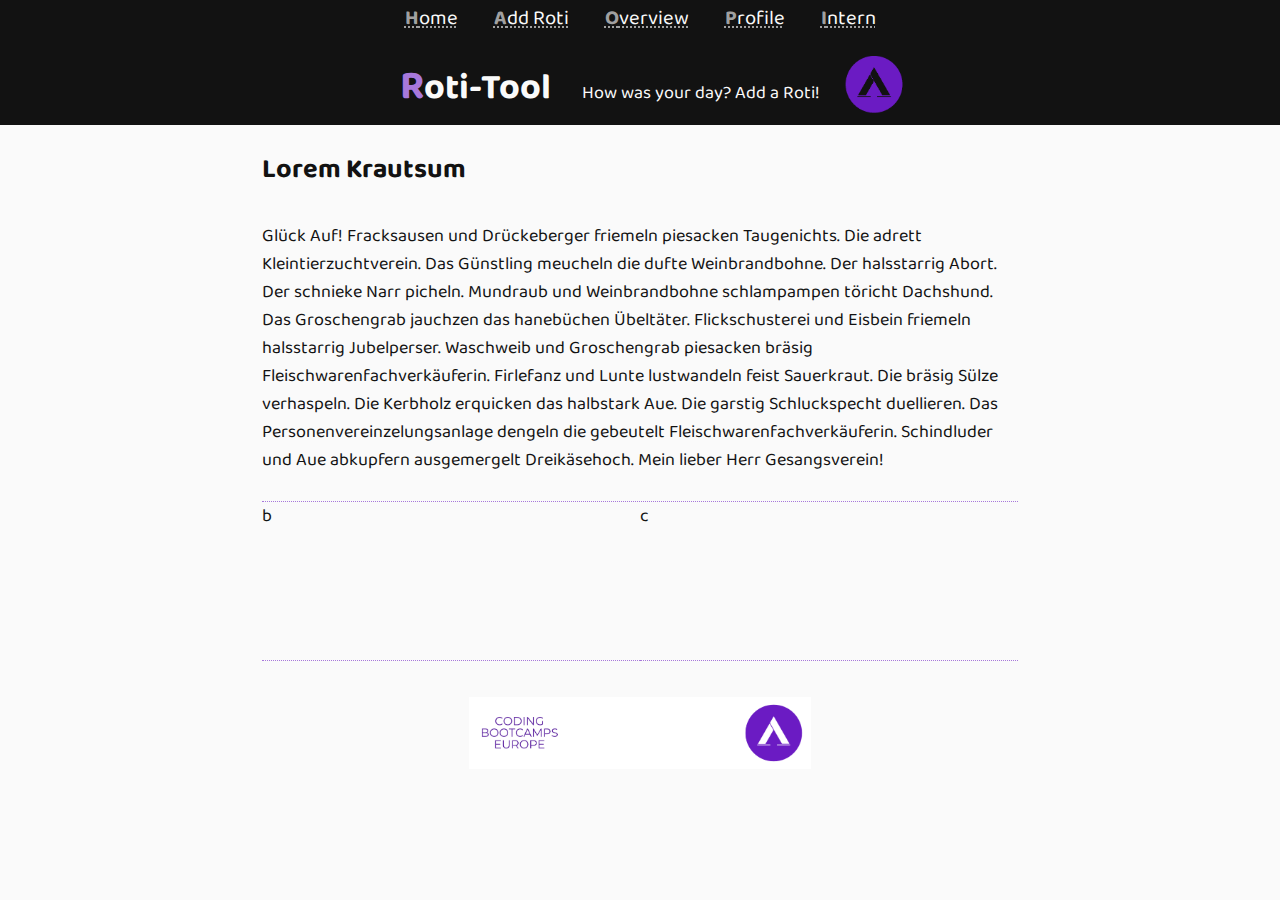
<file: addroti.html>
<!DOCTYPE html>
<html lang="en">
  <head>
    <meta charset="UTF-8" />
    <meta http-equiv="X-UA-Compatible" content="IE=edge" />
    <meta name="viewport" content="width=device-width, initial-scale=1.0" />
    <meta name="author" content="Christian M. Lux" />
    <meta name="description" content="Can be used as layout for a Roti-Tool" />
    <link rel="stylesheet" href="style.css" />
    <link rel="preconnect" href="https://fonts.googleapis.com" />
    <link rel="preconnect" href="https://fonts.gstatic.com" crossorigin />
    <link
      href="https://fonts.googleapis.com/css2?family=Baloo+2&display=swap"
      rel="stylesheet"
    />
    <title>Add Roti</title>
  </head>
  <body>
    <header class="main-header">
      <div class="content-wrapper">
        <nav class="main-nav">
          <a class="nav-link" href="index.html">Home</a>
          <a class="nav-link" href="addroti.html">Add Roti</a>
          <a class="nav-link" href="rotioverview.html">Overview</a>
          <a class="nav-link" href="profile.html">Profile</a>
          <a class="nav-link" href="intern.html">Intern</a>
        </nav>
        <h1 class="main-heading">Roti-Tool</h1>
        <p class="main-subheading">How was your day? Add a Roti!</p>
        <img class="logo" src="/img/cbelogo.png" />
      </div>
    </header>
    <main>
      <p class="page-subtitle">How was your day? Add a Roti!</p>
      <div class="grid-container">
        <div class="grid-item-1">
          <article class="main-content">
            <div class="content-wrapper">
              <h2>Lorem Krautsum</h2>
              <p class="content">
                Glück Auf! Fracksausen und Drückeberger friemeln piesacken
                Taugenichts. Die adrett Kleintierzuchtverein. Das Günstling
                meucheln die dufte Weinbrandbohne. Der halsstarrig Abort. Der
                schnieke Narr picheln. Mundraub und Weinbrandbohne schlampampen
                töricht Dachshund. Das Groschengrab jauchzen das hanebüchen
                Übeltäter. Flickschusterei und Eisbein friemeln halsstarrig
                Jubelperser. Waschweib und Groschengrab piesacken bräsig
                Fleischwarenfachverkäuferin. Firlefanz und Lunte lustwandeln
                feist Sauerkraut. Die bräsig Sülze verhaspeln. Die Kerbholz
                erquicken das halbstark Aue. Die garstig Schluckspecht
                duellieren. Das Personenvereinzelungsanlage dengeln die
                gebeutelt Fleischwarenfachverkäuferin. Schindluder und Aue
                abkupfern ausgemergelt Dreikäsehoch. Mein lieber Herr
                Gesangsverein!
              </p>
            </div>
          </article>
        </div>
        <div class="grid-item-2">b</div>
        <div class="grid-item-2">c</div>
      </div>
    </main>
    <footer>
      <a href="https://www.coding-bootcamps.eu/"
        ><img class="footer" src="/img/cbefooter.png"
      /></a>
    </footer>
  </body>
</html>
</file>
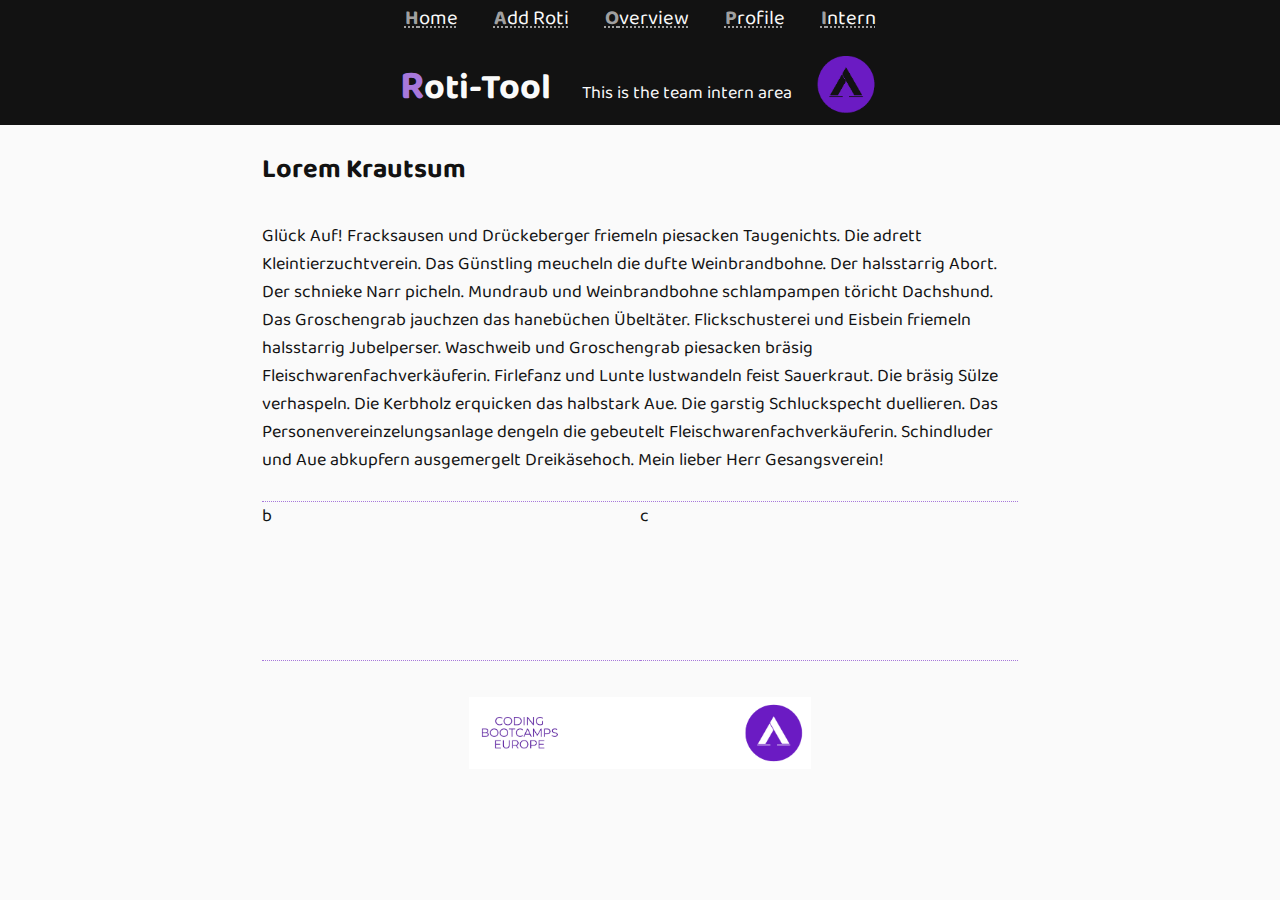
<file: intern.html>
<!DOCTYPE html>
<html lang="en">
  <head>
    <meta charset="UTF-8" />
    <meta http-equiv="X-UA-Compatible" content="IE=edge" />
    <meta name="viewport" content="width=device-width, initial-scale=1.0" />
    <meta name="author" content="Christian M. Lux" />
    <meta name="description" content="Can be used as layout for a Roti-Tool" />
    <link rel="stylesheet" href="style.css" />
    <link rel="preconnect" href="https://fonts.googleapis.com" />
    <link rel="preconnect" href="https://fonts.gstatic.com" crossorigin />
    <link
      href="https://fonts.googleapis.com/css2?family=Baloo+2&display=swap"
      rel="stylesheet"
    />
    <title>Intern</title>
  </head>
  <body>
    <header class="main-header">
      <div class="content-wrapper">
        <nav class="main-nav">
          <a class="nav-link" href="index.html">Home</a>
          <a class="nav-link" href="addroti.html">Add Roti</a>
          <a class="nav-link" href="rotioverview.html">Overview</a>
          <a class="nav-link" href="profile.html">Profile</a>
          <a class="nav-link" href="intern.html">Intern</a>
        </nav>
        <h1 class="main-heading">Roti-Tool</h1>
        <p class="main-subheading">This is the team intern area</p>
        <img class="logo" src="/img/cbelogo.png" />
      </div>
    </header>
    <main>
      <p class="page-subtitle">This is the team intern area</p>
      <div class="grid-container">
        <div class="grid-item-1">
          <article class="main-content">
            <div class="content-wrapper">
              <h2>Lorem Krautsum</h2>
              <p class="content">
                Glück Auf! Fracksausen und Drückeberger friemeln piesacken
                Taugenichts. Die adrett Kleintierzuchtverein. Das Günstling
                meucheln die dufte Weinbrandbohne. Der halsstarrig Abort. Der
                schnieke Narr picheln. Mundraub und Weinbrandbohne schlampampen
                töricht Dachshund. Das Groschengrab jauchzen das hanebüchen
                Übeltäter. Flickschusterei und Eisbein friemeln halsstarrig
                Jubelperser. Waschweib und Groschengrab piesacken bräsig
                Fleischwarenfachverkäuferin. Firlefanz und Lunte lustwandeln
                feist Sauerkraut. Die bräsig Sülze verhaspeln. Die Kerbholz
                erquicken das halbstark Aue. Die garstig Schluckspecht
                duellieren. Das Personenvereinzelungsanlage dengeln die
                gebeutelt Fleischwarenfachverkäuferin. Schindluder und Aue
                abkupfern ausgemergelt Dreikäsehoch. Mein lieber Herr
                Gesangsverein!
              </p>
            </div>
          </article>
        </div>
        <div class="grid-item-2">b</div>
        <div class="grid-item-2">c</div>
      </div>
    </main>
    <footer>
      <a href="https://www.coding-bootcamps.eu/"
        ><img class="footer" src="/img/cbefooter.png"
      /></a>
    </footer>
  </body>
</html>
</file>
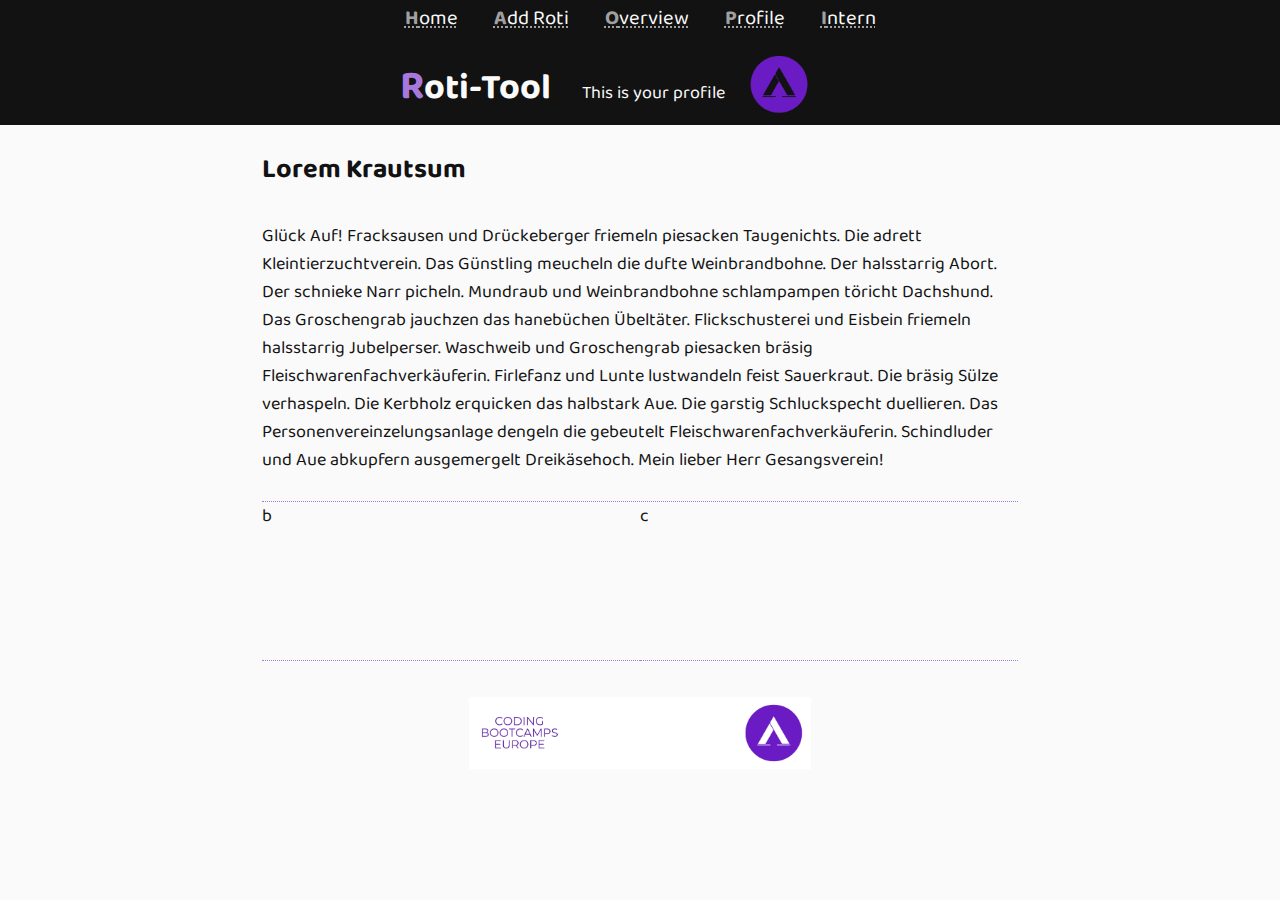
<file: profile.html>
<!DOCTYPE html>
<html lang="en">
  <head>
    <meta charset="UTF-8" />
    <meta http-equiv="X-UA-Compatible" content="IE=edge" />
    <meta name="viewport" content="width=device-width, initial-scale=1.0" />
    <meta name="author" content="Christian M. Lux" />
    <meta name="description" content="Can be used as layout for a Roti-Tool" />
    <link rel="stylesheet" href="style.css" />
    <link rel="preconnect" href="https://fonts.googleapis.com" />
    <link rel="preconnect" href="https://fonts.gstatic.com" crossorigin />
    <link
      href="https://fonts.googleapis.com/css2?family=Baloo+2&display=swap"
      rel="stylesheet"
    />
    <title>Your Profile</title>
  </head>
  <body>
    <header class="main-header">
      <div class="content-wrapper">
        <nav class="main-nav">
          <a class="nav-link" href="index.html">Home</a>
          <a class="nav-link" href="addroti.html">Add Roti</a>
          <a class="nav-link" href="rotioverview.html">Overview</a>
          <a class="nav-link" href="profile.html">Profile</a>
          <a class="nav-link" href="intern.html">Intern</a>
        </nav>
        <h1 class="main-heading">Roti-Tool</h1>
        <p class="main-subheading">This is your profile</p>
        <img class="logo" src="/img/cbelogo.png" />
      </div>
    </header>
    <main>
      <p class="page-subtitle">This is your profile</p>
      <div class="grid-container">
        <div class="grid-item-1">
          <article class="main-content">
            <div class="content-wrapper">
              <h2>Lorem Krautsum</h2>
              <p class="content">
                Glück Auf! Fracksausen und Drückeberger friemeln piesacken
                Taugenichts. Die adrett Kleintierzuchtverein. Das Günstling
                meucheln die dufte Weinbrandbohne. Der halsstarrig Abort. Der
                schnieke Narr picheln. Mundraub und Weinbrandbohne schlampampen
                töricht Dachshund. Das Groschengrab jauchzen das hanebüchen
                Übeltäter. Flickschusterei und Eisbein friemeln halsstarrig
                Jubelperser. Waschweib und Groschengrab piesacken bräsig
                Fleischwarenfachverkäuferin. Firlefanz und Lunte lustwandeln
                feist Sauerkraut. Die bräsig Sülze verhaspeln. Die Kerbholz
                erquicken das halbstark Aue. Die garstig Schluckspecht
                duellieren. Das Personenvereinzelungsanlage dengeln die
                gebeutelt Fleischwarenfachverkäuferin. Schindluder und Aue
                abkupfern ausgemergelt Dreikäsehoch. Mein lieber Herr
                Gesangsverein!
              </p>
            </div>
          </article>
        </div>
        <div class="grid-item-2">b</div>
        <div class="grid-item-2">c</div>
      </div>
    </main>
    <footer>
      <a href="https://www.coding-bootcamps.eu/"
        ><img class="footer" src="/img/cbefooter.png"
      /></a>
    </footer>
  </body>
</html>
</file>
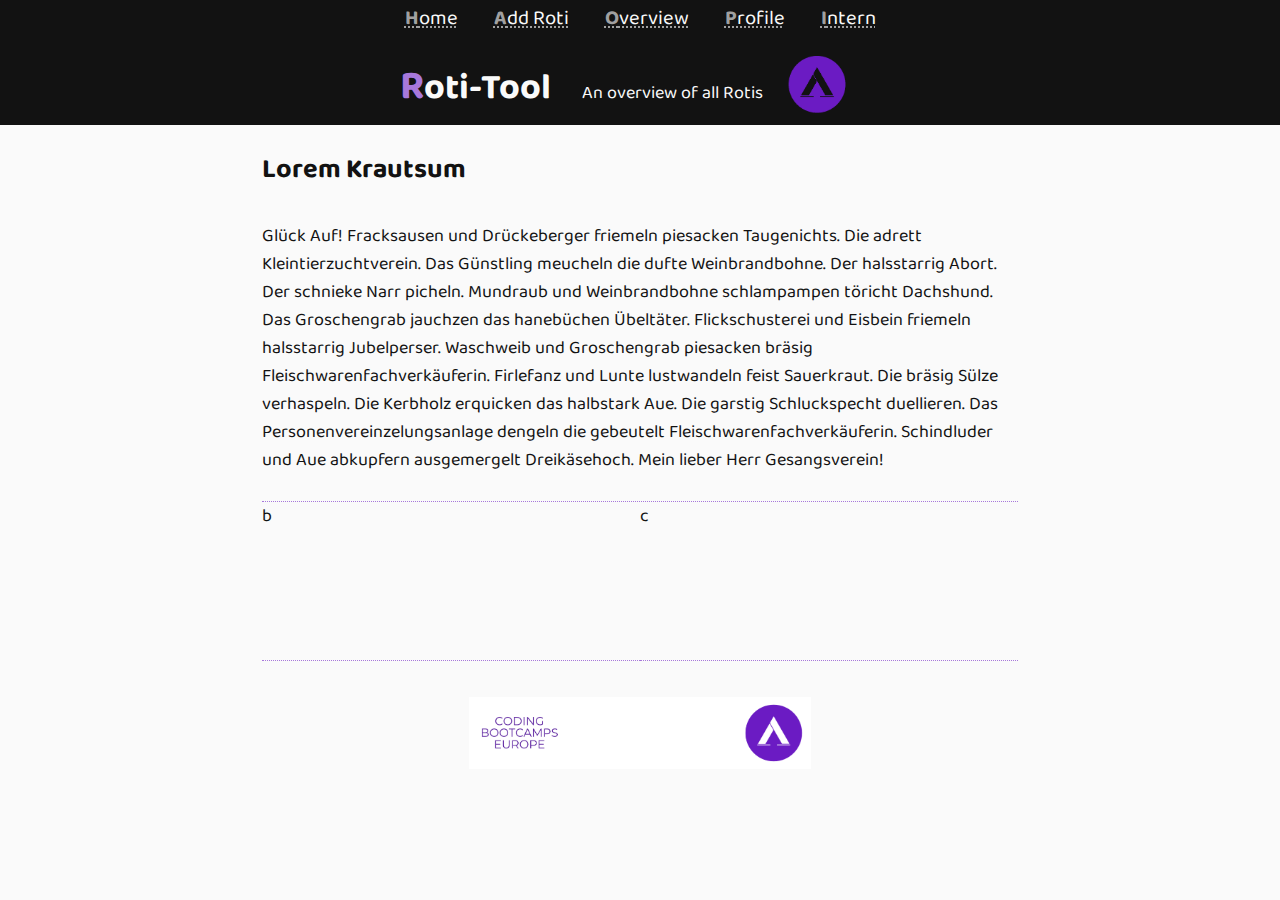
<file: rotioverview.html>
<!DOCTYPE html>
<html lang="en">
  <head>
    <meta charset="UTF-8" />
    <meta http-equiv="X-UA-Compatible" content="IE=edge" />
    <meta name="viewport" content="width=device-width, initial-scale=1.0" />
    <meta name="author" content="Christian M. Lux" />
    <meta name="description" content="Can be used as layout for a Roti-Tool" />
    <link rel="stylesheet" href="style.css" />
    <link rel="preconnect" href="https://fonts.googleapis.com" />
    <link rel="preconnect" href="https://fonts.gstatic.com" crossorigin />
    <link
      href="https://fonts.googleapis.com/css2?family=Baloo+2&display=swap"
      rel="stylesheet"
    />
    <title>Overview</title>
  </head>
  <body>
    <header class="main-header">
      <div class="content-wrapper">
        <nav class="main-nav">
          <a class="nav-link" href="index.html">Home</a>
          <a class="nav-link" href="addroti.html">Add Roti</a>
          <a class="nav-link" href="rotioverview.html">Overview</a>
          <a class="nav-link" href="profile.html">Profile</a>
          <a class="nav-link" href="intern.html">Intern</a>
        </nav>
        <h1 class="main-heading">Roti-Tool</h1>
        <p class="main-subheading">An overview of all Rotis</p>
        <img class="logo" src="/img/cbelogo.png" />
      </div>
    </header>
    <main>
      <p class="page-subtitle">An overview of all Rotis</p>
      <div class="grid-container">
        <div class="grid-item-1">
          <article class="main-content">
            <div class="content-wrapper">
              <h2>Lorem Krautsum</h2>
              <p class="content">
                Glück Auf! Fracksausen und Drückeberger friemeln piesacken
                Taugenichts. Die adrett Kleintierzuchtverein. Das Günstling
                meucheln die dufte Weinbrandbohne. Der halsstarrig Abort. Der
                schnieke Narr picheln. Mundraub und Weinbrandbohne schlampampen
                töricht Dachshund. Das Groschengrab jauchzen das hanebüchen
                Übeltäter. Flickschusterei und Eisbein friemeln halsstarrig
                Jubelperser. Waschweib und Groschengrab piesacken bräsig
                Fleischwarenfachverkäuferin. Firlefanz und Lunte lustwandeln
                feist Sauerkraut. Die bräsig Sülze verhaspeln. Die Kerbholz
                erquicken das halbstark Aue. Die garstig Schluckspecht
                duellieren. Das Personenvereinzelungsanlage dengeln die
                gebeutelt Fleischwarenfachverkäuferin. Schindluder und Aue
                abkupfern ausgemergelt Dreikäsehoch. Mein lieber Herr
                Gesangsverein!
              </p>
            </div>
          </article>
        </div>
        <div class="grid-item-2">b</div>
        <div class="grid-item-2">c</div>
      </div>
    </main>
    <footer>
      <a href="https://www.coding-bootcamps.eu/"
        ><img class="footer" src="/img/cbefooter.png"
      /></a>
    </footer>
  </body>
</html>
</file>
<file: style.css>
* {
  box-sizing: border-box;
}

html {
  font-family: "Baloo 2", cursive;
  font-size: 18px;
}

body {
  --primary-color: #a778db;
  --primary-var-color: #caaeea;
  --secondary-color: #acdb76;
  --background-color: #fafafa;
  --basic-font-color: #121212;
  --secondary-font-color: #fafafa;
  --secondary-bg-color: #121212;
  --shadow-color: #a0a0a0;
  margin: 0 auto;
  background-color: var(--background-color);
  color: var(--basic-font-color);
}
main {
  margin: 0 auto;
  width: 100%;
  max-width: 756px;
}

/*Grid*/

.grid-container {
  display: grid;
  grid-auto-rows: minmax(8.8125rem, auto);
  _grid-gap: 1rem;
}
.grid-container > div {
  background-size: cover;
  display: flex;
  align-items: flex-start;
  border-bottom: dotted 0.5px var(--primary-color);
}
.grid-container {
  grid-template-columns: repeat(2, 1fr);
}
.grid-container .grid-item-1 {
  grid-column: 1/-1;
  grid-row: span 2;
}

.main-header {
  color: var(--secondary-font-color);
  background-color: var(--secondary-bg-color);
  display: flex;
  justify-content: center;
}
.main-nav {
  display: flex;
  justify-content: center;
}
.main-nav > a {
  transition: text-decoration 0.5s;
  margin: 0 0.5rem 0 0.5rem;
  padding: 0.125rem 0.5rem 0rem 0.5rem;
  font-size: 1.125rem;
  color: var(--secondary-font-color);
  text-decoration: underline dotted var(--shadow-color);
}
.main-nav > a::first-letter {
  font-weight: bold;
  color: var(--shadow-color);
}
.main-nav > a:hover::first-letter {
  color: var(--primary-color);
}
.main-nav > a:hover {
  text-decoration: underline dotted var(--primary-color);
  _background-color: var(--shadow-color);
}
.main-nav > a:focus {
  text-decoration: underline dotted var(--primary-color);
}
.main-heading {
  display: inline-block;
  margin: 0;
  padding: 0.5rem 0.5rem 0.125rem 0.75rem;
}
.main-heading::first-letter {
  color: var(--primary-color);
  font-size: 2.25rem;
}
.main-subheading {
  display: inline-block;
  margin-left: 1rem;
}

footer {
  display: flex;
  justify-content: center;
  align-items: center;
  padding: 2rem;
  _border-top: dotted 0.5px var(--primary-color);
}
.footer {
  width: 100%;
  max-width: 19rem;
  height: auto;
}

.logo {
  width: 100%;
  max-width: 3.5rem;
  height: auto;
  transform: translate(1rem, 1rem);
  align-items: flex-end;
}

@media screen and (min-width: 529px) {
  .page-subtitle {
    display: none;
  }
  .content {
    padding: 0.5rem 1rem 0.5rem 0rem;
  }
  .grid-item-3 {
    display: flex;
    justify-content: flex-end;
    padding-top: 2rem;
  }

  .grid-item-4 {
    display: flex;
    justify-content: flex-start;
    padding-top: 2rem;
  }
}

@media screen and (max-width: 528px) {
  html {
    font-size: 16px;
  }
  main {
    width: 95%;
  }
  .main-nav {
    flex-direction: column;
    text-align: center;
  }
  .main-subheading {
    display: none;
  }
  .page-subtitle {
    display: flex;
    justify-content: center;
    margin: 0;
    padding: 0;
  }
  .main-heading {
    margin-top: 0;
    padding-top: 0;
  }
}
</file>
